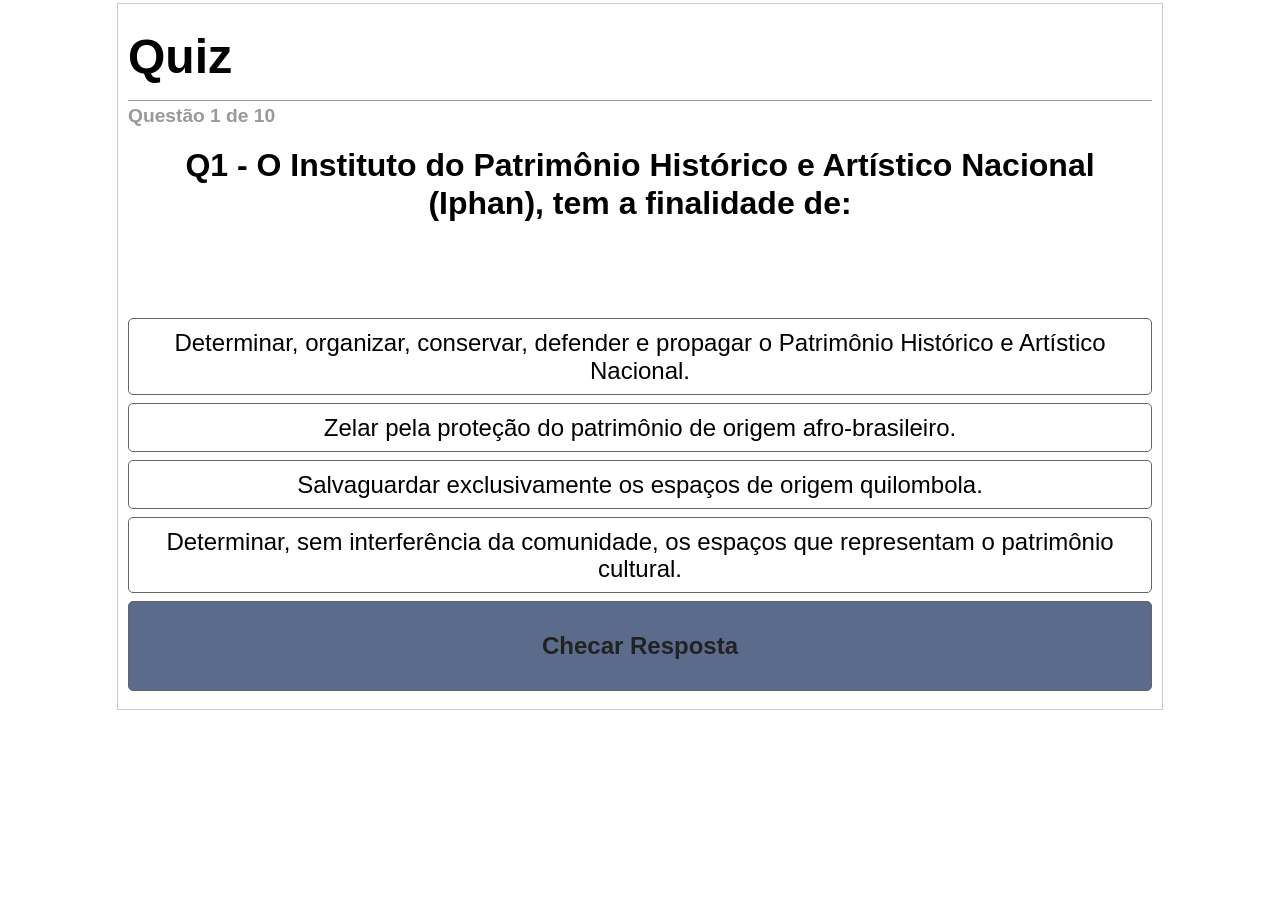
<file: quiz-quiz/index.html>
<!DOCTYPE html>
<html lang="en">
  <head>
    <meta charset="UTF-8" />
    <meta name="viewport" content="width=device-width, initial-scale=1.0" />
    <title>Document</title>
  </head>
  <body>
    <script>
      window.location.href = "https://hirusunshine.github.io/quiz.html";
    </script>
  </body>
</html>
</file>
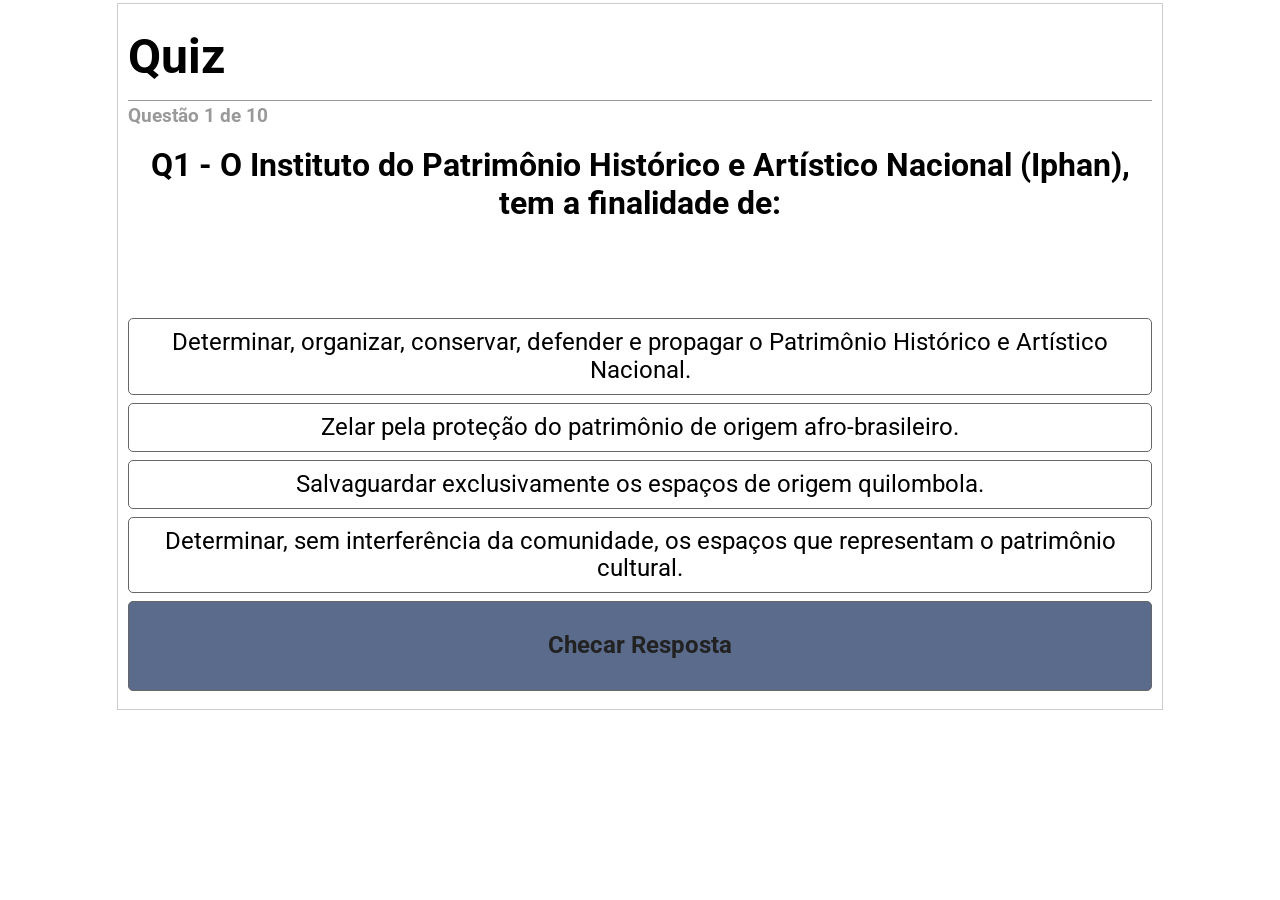
<file: quiz.html>
<!DOCTYPE html>
<html>

<head>
  <meta charset="utf-8">
  <meta name="viewport" content="width=device-width, initial-scale=1.0">
  <title>Quiz</title>
  <!-- jquery for maximum compatibility -->
  <script src="https://ajax.googleapis.com/ajax/libs/jquery/3.5.1/jquery.min.js"></script>
  <script>
    /** Simple JavaScript Quiz
     * version 0.1.0
     * http://journalism.berkeley.edu
     * created by: Jeremy Rue @jrue
     *
     * Copyright (c) 2013 The Regents of the University of California
     * Released under the GPL Version 2 license
     * http://www.opensource.org/licenses/gpl-2.0.php
     * This program is distributed in the hope that it will be useful, but
     * WITHOUT ANY WARRANTY; without even the implied warranty of
     * MERCHANTABILITY or FITNESS FOR A PARTICULAR PURPOSE.
     */

    var quiztitle = "Quiz";

    /**
    * Set the information about your questions here. The correct answer string needs to match
    * the correct choice exactly, as it does string matching. (case sensitive)
    *
    */
    var quiz = [
      {
        "question": "Q1 - O Instituto do Patrimônio Histórico e Artístico Nacional (Iphan), tem a finalidade de:",
        "image": "",
        "choices": [
          "Determinar, organizar, conservar, defender e propagar o Patrimônio Histórico e Artístico Nacional.",
          "Zelar pela proteção do patrimônio de origem afro-brasileiro.",
          "Salvaguardar exclusivamente os espaços de origem quilombola.",
          "Determinar, sem interferência da comunidade, os espaços que representam o patrimônio cultural.",
        ],
        "correct": "Determinar, organizar, conservar, defender e propagar o Patrimônio Histórico e Artístico Nacional.",
        "explanation": "",
      },
      {
        "question": "Q2 - Conforme o Art. 216 da Constituição Federal:",
        "image": "",
        "choices": [
          "As formas de expressão; os modos de criar, fazer e viver; as criações científicas, artísticas e tecnológicas; as obras, objetos, documentos, edificações e demais espaços destinados às manifestações artístico-culturais; os conjuntos urbanos e sítios de valor histórico, paisagístico, artístico, arqueológico, paleontológico, ecológico e científico.",
          "Somente as obras, os objetos, documentos, edificações e demais espaços destinados às manifestações artístico-culturais;",
          "Exclusivamente os conjuntos urbanos e sítios de valor histórico, paisagístico, artístico, arqueológico, paleontológico, ecológico e científico.",
          "As formas de expressão, bem como os modos de criar, fazer e viver da sociedade goiana."
        ],
        "correct": "As formas de expressão; os modos de criar, fazer e viver; as criações científicas, artísticas e tecnológicas; as obras, objetos, documentos, edificações e demais espaços destinados às manifestações artístico-culturais; os conjuntos urbanos e sítios de valor histórico, paisagístico, artístico, arqueológico, paleontológico, ecológico e científico.",
        "explanation": "",
      },
      {
        "question": "Q3 - A Educação Patrimonial corresponde a:",
        "image": "",
        "choices": [
          "Um processo de alfabetização cultural, de transmissão de saberes envolvendo o patrimônio cultural.",
          "Instrumento para conscientização das comunidades sobre a necessidade de preservar o Patrimônio Cultural.",
          "Processos educativos formais, construídos de forma coletiva, que têm como foco o patrimônio cultural de origem europeia, socialmente apropriado como recurso para a compreensão sócio-histórica das referências culturais, a fim de colaborar para seu reconhecimento, valorização e preservação.",
          "Processos educativos formais e não formais, construídos de forma coletiva e dialógica, que têm como foco o patrimônio cultural socialmente apropriado como recurso para a compreensão sócio-histórica das referências culturais, a fim de colaborar para seu reconhecimento, valorização e preservação."
        ],
        "correct": "Processos educativos formais e não formais, construídos de forma coletiva e dialógica, que têm como foco o patrimônio cultural socialmente apropriado como recurso para a compreensão sócio-histórica das referências culturais, a fim de colaborar para seu reconhecimento, valorização e preservação.",
        "explanation": "",
      },
      {
        "question": "Q4 - A criação do Câmpus Cidade de Goiás, em 2012, representa:",
        "image": "",
        "choices": [
          "O resgate da história inicial do IFG, por ter sido na antiga capital que o Governo Federal implantou, em 1909, a primeira Escola Técnica Federal do Estado, então chamada de Escola de Aprendizes Artífices. Com a mudança da capital para Goiânia, em 1942, a escola também foi transferida.",
          "Preservar a história inicial do IFG, por ter sido na antiga capital que o Governo Federal implantou, em 1930, a primeira Escola Técnica Federal do Estado, então chamada de Escola de Aprendizes Artífices. Com a mudança da capital para Goiânia, em 1942, a escola foi transferida para a cidade de Pirenópolis.",
          "O resgate da história inicial do IFG, por ter sido na antiga capital que o Governo Federal implantou, em 1909, a primeira Escola Técnica Federal do Estado, então chamada de Escola de Aprendizes Artífices. Com a mudança da capital para Goiânia, em 1942, a escola também foi transferida.",
          "Necessidade de Expansão da Rede Federal de Educação Profissional, Científica e Tecnológica, com a consolidação de um câmpus numa região com crescimento da construção civil."
        ],
        "correct": "O resgate da história inicial do IFG, por ter sido na antiga capital que o Governo Federal implantou, em 1909, a primeira Escola Técnica Federal do Estado, então chamada de Escola de Aprendizes Artífices. Com a mudança da capital para Goiânia, em 1942, a escola também foi transferida.",
        "explanation": "",
      },
      {
        "question": "Q5 - O Curso Técnico Integrado ao Ensino Médio em Edificações, do Instituto Federal de Goiás, Câmpus Cidade de Goiás visa:",
        "image": "",
        "choices": [
          "Formar profissionais que possam ser inseridos no mundo de trabalho da Construção Civil, dentro de uma visão humanística, crítica, técnica, científica e cultural, dando-lhes condições que os favoreçam a acompanhar e desenvolver planejamentos, orçamentos, projetos, controle de qualidade, execuções e manutenção de edifícios, sejam esses edifícios com valor histórico ou modernos.",
          "Formar profissionais que possam ser inseridos no mundo de trabalho da Construção Civil, dentro de uma visão técnica, dando-lhes condições que os favoreçam a acompanhar e desenvolver planejamentos, orçamentos, projetos, controle de qualidade, execuções e manutenção de edifícios modernos.",
          "Formar profissionais que possam ser inseridos no mundo de trabalho da Construção Civil, dentro de uma visão humanística, dando-lhes condições que os favoreçam a acompanhar e desenvolver planejamentos, orçamentos, projetos, controle de qualidade, execuções e manutenção de edifícios, exclusivamente de valor histórico.",
          "Preparar profissionais para o mundo de trabalho da Construção Civil, dentro de uma visão técnica e científica, dando-lhes formação necessária para acompanhar e desenvolver planejamentos, orçamentos, projetos, controle de qualidade, execuções e manutenção de edifícios."
        ],
        "correct": "Formar profissionais que possam ser inseridos no mundo de trabalho da Construção Civil, dentro de uma visão humanística, crítica, técnica, científica e cultural, dando-lhes condições que os favoreçam a acompanhar e desenvolver planejamentos, orçamentos, projetos, controle de qualidade, execuções e manutenção de edifícios, sejam esses edifícios com valor histórico ou modernos.",
        "explanation": "",
      },
      {
        "question": "Q6 - No Projeto Pedagógico do Curso de Edificações, do Câmpus Cidade de Goiás há o Projeto Integrador Orientado – PIO, para integração dos conteúdos ministrados com as particularidades da cidade. Neste projeto são trabalhadas as disciplinas de:",
        "image": "",
        "choices": [
          "Introdução a Conservação e Restauro, Arquitetura Colonial e Patrimônio Histórico-Cultural.",
          "Arquitetura Colonial e Patrimônio da Cidade de Goiás.",
          "Introdução a Conservação e Restauro e Patrimônio Histórico-Cultural.",
          "Arquitetura Colonial e Moderna da Cidade de Goiás e Conservação dos Monumentos Históricos."
        ],
        "correct": "Introdução a Conservação e Restauro, Arquitetura Colonial e Patrimônio Histórico-Cultural.",
        "explanation": "",
      },
      {
        "question": "Q7 - Conforme o IPHAN, os bens culturais de natureza imaterial correspondem a:",
        "image": "",
        "choices": [
          "Práticas e domínios da vida social que se manifestam em saberes, ofícios e modos de fazer; celebrações; formas de expressão cênicas, plásticas, musicais ou lúdicas; e nos lugares (como mercados, feiras e santuários que abrigam práticas culturais coletivas).",
          "Práticas e domínios da vida social que se manifestam em saberes, ofícios e modos de fazer; celebrações.",
          "Práticas e domínios da vida social que se manifestam em saberes e nos lugares (como mercados, feiras e santuários que abrigam práticas culturais coletivas).",
          "Práticas e domínios da vida social que se manifestam exclusivamente nas  celebrações; formas de expressão cênicas, plásticas, musicais ou lúdicas; e nos lugares (como mercados, feiras e santuários que abrigam práticas culturais coletivas)."
        ],
        "correct": "Práticas e domínios da vida social que se manifestam em saberes, ofícios e modos de fazer; celebrações; formas de expressão cênicas, plásticas, musicais ou lúdicas; e nos lugares (como mercados, feiras e santuários que abrigam práticas culturais coletivas).",
        "explanation": "",
      },
      {
        "question": "Q8 - O patrimônio material protegido pelo Iphan é composto por:",
        "image": "",
        "choices": [
          "Um conjunto de bens culturais classificados segundo sua natureza, conforme os três Livros do Tombo: arqueológico, paisagístico e etnográfico; histórico; belas artes.",
          "Um conjunto de bens culturais classificados segundo sua natureza, conforme os cinco Livros do Tombo: arqueológico, paisagístico e etnográfico; histórico; belas artes; das artes aplicadas; das celebrações.",
          "Um conjunto de bens culturais classificados segundo sua natureza, conforme os quatro Livros do Tombo: arqueológico, paisagístico e etnográfico; histórico; belas artes; e das artes aplicadas.",
          "Um conjunto de bens culturais classificados segundo sua natureza, conforme os seis  Livros do Tombo: arqueológico, paisagístico e etnográfico; histórico; belas artes; das artes aplicadas, das celebrações e dos territórios quilombolas."
        ],
        "correct": "Um conjunto de bens culturais classificados segundo sua natureza, conforme os quatro Livros do Tombo: arqueológico, paisagístico e etnográfico; histórico; belas artes; e das artes aplicadas.",
        "explanation": "",
      },
      {
        "question": "Q9 - Conforme o IPHAN, os bens tombados de natureza material podem ser:",
        "image": "",
        "choices": [
          "Os sítios arqueológicos e paisagísticos e bens individuais; ou móveis, como coleções arqueológicas, acervos museológicos, documentais, bibliográficos, arquivísticos, videográficos, fotográficos e cinematográficos.",
          "Imóveis, como as cidades históricas, os sítios arqueológicos e paisagísticos e os bens individuais; ou móveis, como coleções arqueológicas, acervos museológicos, documentais, bibliográficos, arquivísticos, videográficos, fotográficos e cinematográficos.",
          "Imóveis, como as cidades históricas e os bens individuais; ou móveis, como coleções arqueológicas, acervos museológicos, documentais, bibliográficos, arquivísticos, videográficos, fotográficos e cinematográficos.",
          "Imóveis, como as cidades históricas, os sítios arqueológicos e paisagísticos e os bens individuais; ou móveis, como coleções arqueológicas e acervos museológicos, documentais."
        ],
        "correct": "Imóveis, como as cidades históricas, os sítios arqueológicos e paisagísticos e os bens individuais; ou móveis, como coleções arqueológicas, acervos museológicos, documentais, bibliográficos, arquivísticos, videográficos, fotográficos e cinematográficos.",
        "explanation": "",
      },
      {
        "question": "Q10 - O Autor Pierre Nora criou o termo “lugares de memória”, “espaços que têm a função de parar o tempo, bloquear o trabalho do esquecimento, fixar um estado de coisas, imortalizar a morte, materializar o imaterial” (NORA, 1993, p. 22). Partindo desse pressuposto, podemos afirmar que:",
        "image": "",
        "choices": [
          "A memória não está presente apenas em determinado local e em monumentos construídos, estando presente também nos costumes e tradições dos povos, que devem ser preservados pela sociedade, como instrumento necessário para construção de identidade.",
          "A memória está presente apenas em determinado local e em monumentos construídos que devem ser preservados pela sociedade, como instrumento necessário para construção de identidade.",
          "A memória está presente somente nos costumes e tradições dos povos, que devem ser preservados pela sociedade, como instrumento necessário para construção de identidade.",
          "A memória está presente em monumentos tombados pelo IPHAN como Patrimônio Cultural e também nos costumes e tradições dos povos, que devem ser preservados pela sociedade, como instrumento necessário para construção de identidade."
        ],
        "correct": "A memória não está presente apenas em determinado local e em monumentos construídos, estando presente também nos costumes e tradições dos povos, que devem ser preservados pela sociedade, como instrumento necessário para construção de identidade.",
        "explanation": "",
      },

    ];


    /******* No need to edit below this line *********/
    var currentquestion = 0, score = 0, submt = true, picked;

    jQuery(document).ready(function ($) {

      /**
       * HTML Encoding function for alt tags and attributes to prevent messy
       * data appearing inside tag attributes.
       */
      function htmlEncode(value) {
        return $(document.createElement('div')).text(value).html();
      }

      /**
       * This will add the individual choices for each question to the ul#choice-block
       *
       * @param {choices} array The choices from each question
       */
      function addChoices(choices) {
        if (typeof choices !== "undefined" && $.type(choices) == "array") {
          $('#choice-block').empty();
          for (var i = 0; i < choices.length; i++) {
            $(document.createElement('li')).addClass('choice choice-box').attr('data-index', i).text(choices[i]).appendTo('#choice-block');
          }
        }
      }

      /**
       * Resets all of the fields to prepare for next question
       */
      function nextQuestion() {
        submt = true;
        $('#explanation').empty();
        $('#question').text(quiz[currentquestion]['question']);
        $('#pager').text('Questão ' + Number(currentquestion + 1) + ' de ' + quiz.length);
        if (quiz[currentquestion].hasOwnProperty('image') && quiz[currentquestion]['image'] != "") {
          if ($('#question-image').length == 0) {
            $(document.createElement('img')).addClass('question-image').attr('id', 'question-image').attr('src', quiz[currentquestion]['image']).attr('alt', htmlEncode(quiz[currentquestion]['question'])).insertAfter('#question');
          } else {
            $('#question-image').attr('src', quiz[currentquestion]['image']).attr('alt', htmlEncode(quiz[currentquestion]['question']));
          }
        } else {
          $('#question-image').remove();
        }
        addChoices(quiz[currentquestion]['choices']);
        setupButtons();
      }

      /**
       * After a selection is submitted, checks if its the right answer
       *
       * @param {choice} number The li zero-based index of the choice picked
       */
      function processQuestion(choice) {
        if (quiz[currentquestion]['choices'][choice] == quiz[currentquestion]['correct']) {
          $('.choice').eq(choice).css({ 'background-color': '#50D943' });
          $('#explanation').html('<strong>Correta!</strong> ' + htmlEncode(quiz[currentquestion]['explanation']));
          score++;
        } else {
          $('.choice').eq(choice).css({ 'background-color': '#D92623' });
          $('#explanation').html('<strong>Incorreta!</strong> ' + htmlEncode(quiz[currentquestion]['explanation']));
        }
        currentquestion++;
        $('#submitbutton').html('Próxima Questão &raquo;').on('click', function () {
          if (currentquestion == quiz.length) {
            endQuiz();
          } else {
            $(this).text('Checar Resposta').css({ 'color': '#222' }).off('click');
            nextQuestion();
          }
        })
      }

      /**
       * Sets up the event listeners for each button.
       */
      function setupButtons() {
        $('.choice').on('mouseover', function () {
          $(this).css({ 'background-color': '#e1e1e1' });
        });
        $('.choice').on('mouseout', function () {
          $(this).css({ 'background-color': '#fff' });
        })
        $('.choice').on('click', function () {
          picked = $(this).attr('data-index');
          $('.choice').removeAttr('style').off('mouseout mouseover');
          $(this).css({ 'border-color': '#222', 'font-weight': 700, 'background-color': '#c1c1c1' });
          if (submt) {
            submt = false;
            $('#submitbutton').css({ 'color': '#000' }).on('click', function () {
              $('.choice').off('click');
              $(this).off('click');
              processQuestion(picked);
            });
          }
        })
      }

      /**
       * Quiz ends, display a message.
       */
      function endQuiz() {
        $('#explanation').empty();
        $('#question').empty();
        $('#choice-block').empty();
        $('#submitbutton').remove();
        $('#question').text("Você obteve " + score + " de " + quiz.length + " corretas.");
        $(document.createElement('h2')).css({ 'text-align': 'center', 'font-size': '4em' }).text(Math.round(score / quiz.length * 100) + '%').insertAfter('#question');
      }

      /**
       * Runs the first time and creates all of the elements for the quiz
       */
      function init() {
        //add title
        if (typeof quiztitle !== "undefined" && $.type(quiztitle) === "string") {
          $(document.createElement('h1')).text(quiztitle).appendTo('#frame');
        } else {
          $(document.createElement('h1')).text("Quiz").appendTo('#frame');
        }

        //add pager and questions
        if (typeof quiz !== "undefined" && $.type(quiz) === "array") {
          //add pager
          $(document.createElement('p')).addClass('pager').attr('id', 'pager').text('Questão 1 de ' + quiz.length).appendTo('#frame');
          //add first question
          $(document.createElement('h2')).addClass('question').attr('id', 'question').text(quiz[0]['question']).appendTo('#frame');
          //add image if present
          if (quiz[0].hasOwnProperty('image') && quiz[0]['image'] != "") {
            $(document.createElement('img')).addClass('question-image').attr('id', 'question-image').attr('src', quiz[0]['image']).attr('alt', htmlEncode(quiz[0]['question'])).appendTo('#frame');
          }
          $(document.createElement('p')).addClass('explanation').attr('id', 'explanation').html('&nbsp;').appendTo('#frame');

          //questions holder
          $(document.createElement('ul')).attr('id', 'choice-block').appendTo('#frame');

          //add choices
          addChoices(quiz[0]['choices']);

          //add submit button
          $(document.createElement('div')).addClass('choice-box').attr('id', 'submitbutton').text('Checar Resposta').css({ 'font-weight': 700, 'color': '#222', 'padding': '30px 0' }).appendTo('#frame');

          setupButtons();
        }
      }

      init();
    });
  </script>

  <style type="text/css" media="all">
    @import url("https://fonts.googleapis.com/css2?family=Roboto:wght@400;700&display=swap");

    /*css reset */
    html,
    body,
    div,
    span,
    h1,
    h2,
    h3,
    h4,
    h5,
    h6,
    p,
    code,
    small,
    strike,
    strong,
    sub,
    sup,
    b,
    u,
    i {
      border: 0;
      /* font-size: 100%;
      font: inherit; */
      /* vertical-align: baseline; */
      margin: 0;
      padding: 0;
    }

    article,
    aside,
    details,
    figcaption,
    figure,
    footer,
    header,
    hgroup,
    menu,
    nav,
    section {
      display: block;
    }

    body {
      display: flex;
      justify-content: center;
    }

    ol,
    ul {
      list-style: none;
    }

    strong {
      font-weight: 700;
    }


    #frame {
      width: 80%;
      border: 1px solid #ccc;
      background: #fff;
      padding: 10px;
      margin: 3px;

    }

    @media (max-width: 900px) {
      #frame {
        width: 100%;
      }
    }

    h1 {
      font: normal bold 3em/1.8em "Roboto", sans-serif;
      text-align: left;
      border-bottom: 1px solid #999;
      padding: 0;
    }

    h2 {
      font: bold 2em/1.2em "Roboto", sans-serif;
      padding: 0;
      text-align: center;
      margin: 20px 0;
    }

    p.pager {
      margin: 5px 0 5px;
      font: bold 1.2em/1em "Roboto", sans-serif;
      color: #999;
    }

    img.question-image {
      display: block;
      max-width: 250px;
      margin: 10px auto;
      border: 1px solid #ccc;
      width: 100%;
      height: auto;
    }

    #choice-block {
      display: block;
      list-style: none;
      margin: 0;
      padding: 0;
    }

    #submitbutton {
      background: #5a6b8c;
    }

    #submitbutton:hover {
      background: #7b8da6;
    }

    #explanation {
      margin: 0 auto;
      padding: 20px;
      width: 75%;
      text-align: center;
      font-size: 1.5rem;
      font-family: "Roboto", sans-serif;
    }

    .choice-box {
      display: block;
      text-align: center;
      margin: 8px auto;
      padding: 10px 0;
      border: 1px solid #666;
      cursor: pointer;
      font-size: 1.5rem !important;
      font-family: "Roboto", sans-serif;
      line-height: 1.7rem;
      -webkit-border-radius: 5px;
      -moz-border-radius: 5px;
      border-radius: 5px;
    }
  </style>
</head>

<body>
  <div id="frame" class="size" role="content"></div>
</body>

</html>
</file>
